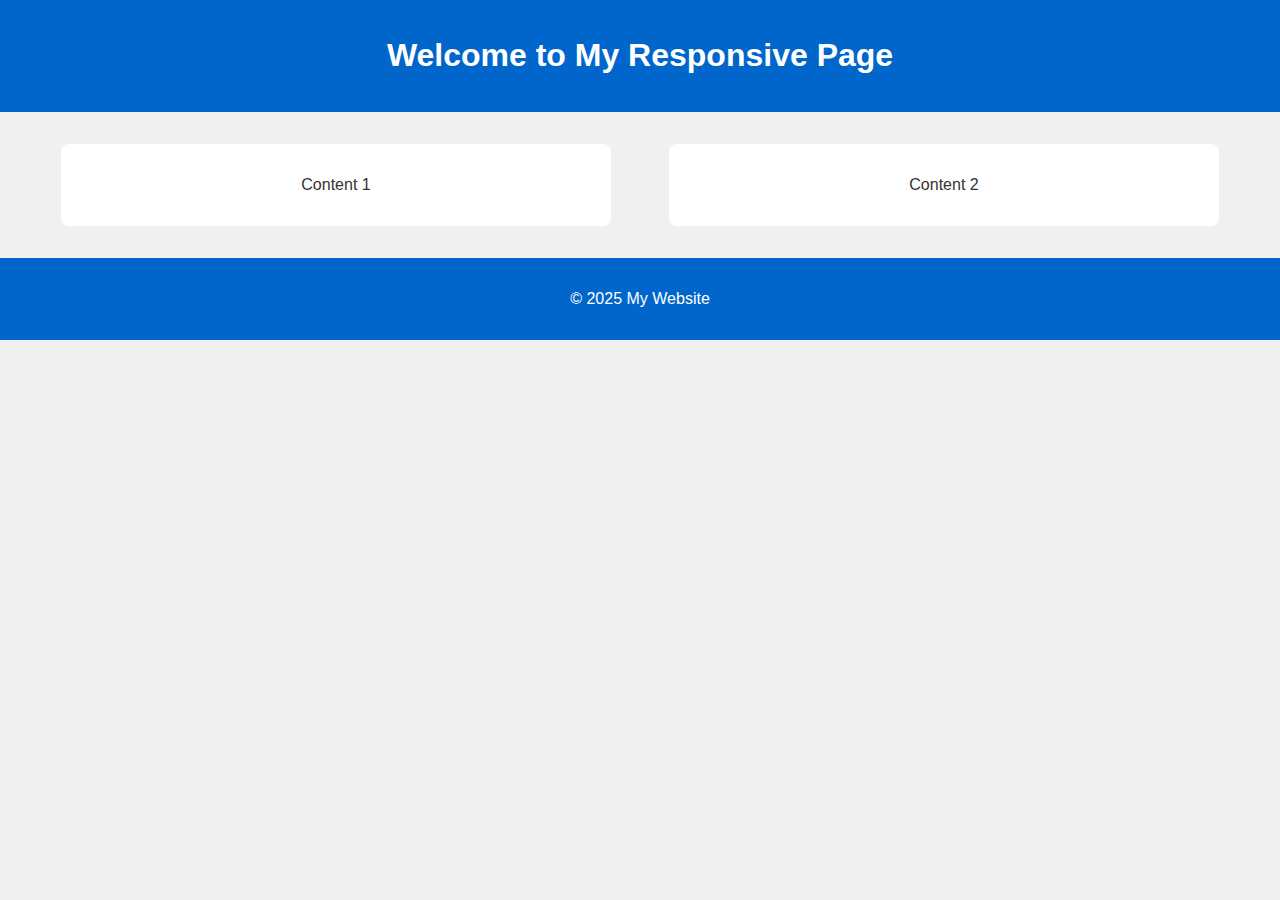
<file: index.html>
<!DOCTYPE html>
<html lang="en">
<head>
  <meta charset="UTF-8" />
  <meta name="viewport" content="width=device-width, initial-scale=1.0" />
  <title>Responsive Page</title>
  <link rel="stylesheet" href="style.css" />
</head>
<body>
  <header>
    <h1>Welcome to My Responsive Page</h1>
  </header>
  <main class="container">
    <section class="box">Content 1</section>
    <section class="box">Content 2</section>
  </main>
  <footer>
    <p>© 2025 My Website</p>
  </footer>
</body>
</html>
</file>
<file: style.css>
/* Base styles for desktop */
body {
  font-family: Arial, sans-serif;
  margin: 0;
  padding: 0;
  background: #f0f0f0;
  color: #333;
}

header, footer {
  background: #0066cc;
  color: white;
  padding: 1em;
  text-align: center;
}

.container {
  display: flex;
  justify-content: space-around;
  padding: 2em;
}

.box {
  background: white;
  padding: 2em;
  border-radius: 8px;
  width: 40%;
  text-align: center;
}

/* Tablet styles */
@media (max-width: 768px) {
  .container {
    flex-direction: column;
    gap: 1em;
  }

  .box {
    width: 90%;
    margin: auto;
  }
}

/* Mobile styles */
@media (max-width: 480px) {
  body {
    font-size: 14px;
  }

  header, footer {
    font-size: 16px;
  }
}
</file>
